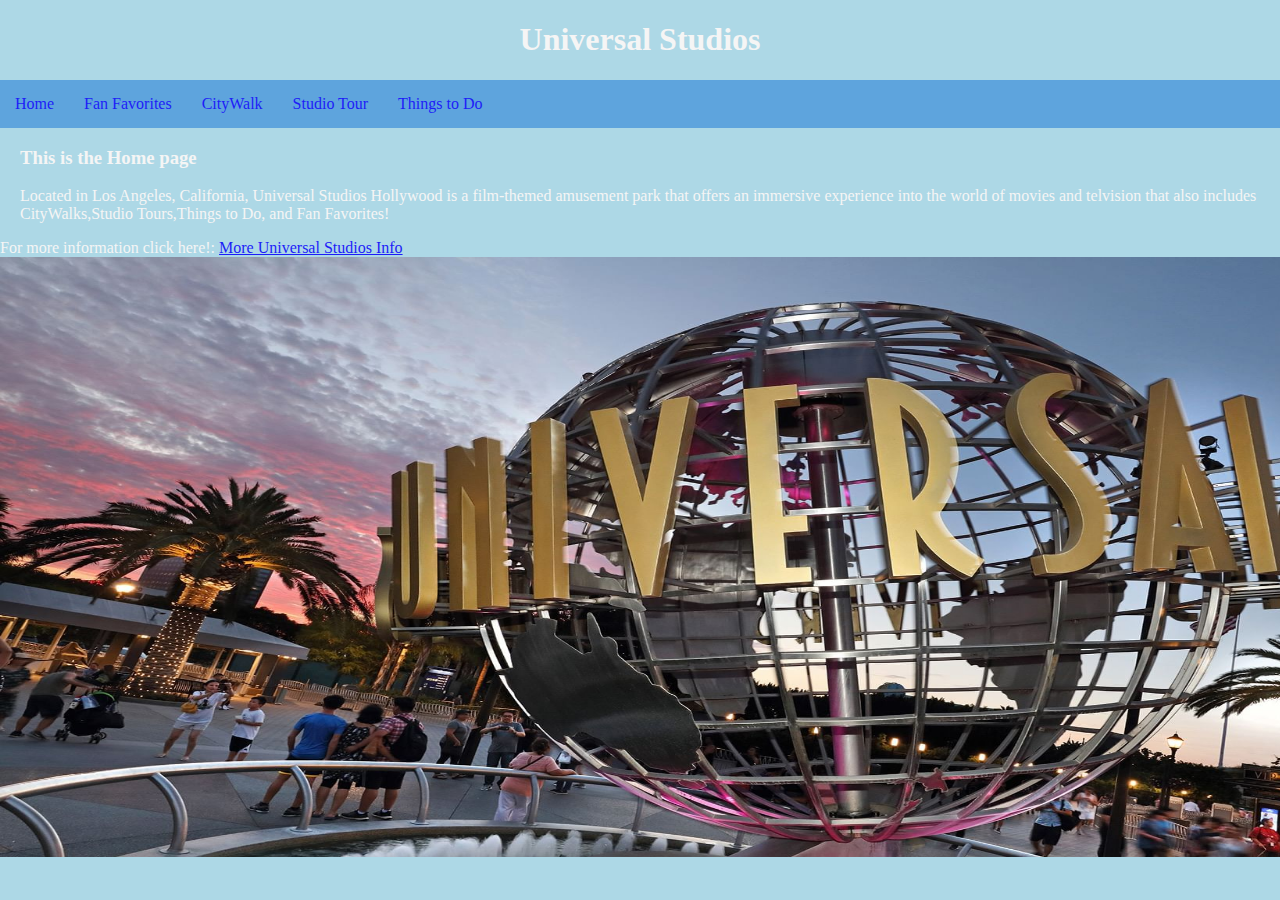
<file: index.html>
<!DOCTYPE html>
<html lang="en">
<head>
    <meta charset="UTF-8">
    <meta name="viewport" content="width=device-width, initial-scale=1.0">
    <link rel="stylesheet" href="style.css">
    <title>Universal Studios</title>
</head>
<body>
    <h1>Universal Studios</h1>

    <nav class="navbar">
  
    <ul>
        <li><a href="index.html">Home</a></li>
        <li><a href="fanfav.html">Fan Favorites</a></li>
        <li><a href="citywalk.html">CityWalk</a></li>
        <li><a href="studiotour.html">Studio Tour</a></li>
        <li><a href="thingstodo.html">Things to Do</a></li>  
      </ul>
    </nav>

    <main>
        <h3>This is the Home page</h3>
        <p>Located in Los Angeles, California, Universal Studios Hollywood is a film-themed amusement park that offers an immersive experience into the world of movies and telvision that also includes CityWalks,Studio Tours,Things to Do, and Fan Favorites! </p>
    </main>

    For more information click here!: <a href="https://www.universalstudioshollywood.com/web/en/us" target="_blank">More Universal Studios Info</a><br>

    <img src="universal-studio.jpg" alt="universal studios" width="1500" height="600">




      </body>
      </html>
</file>
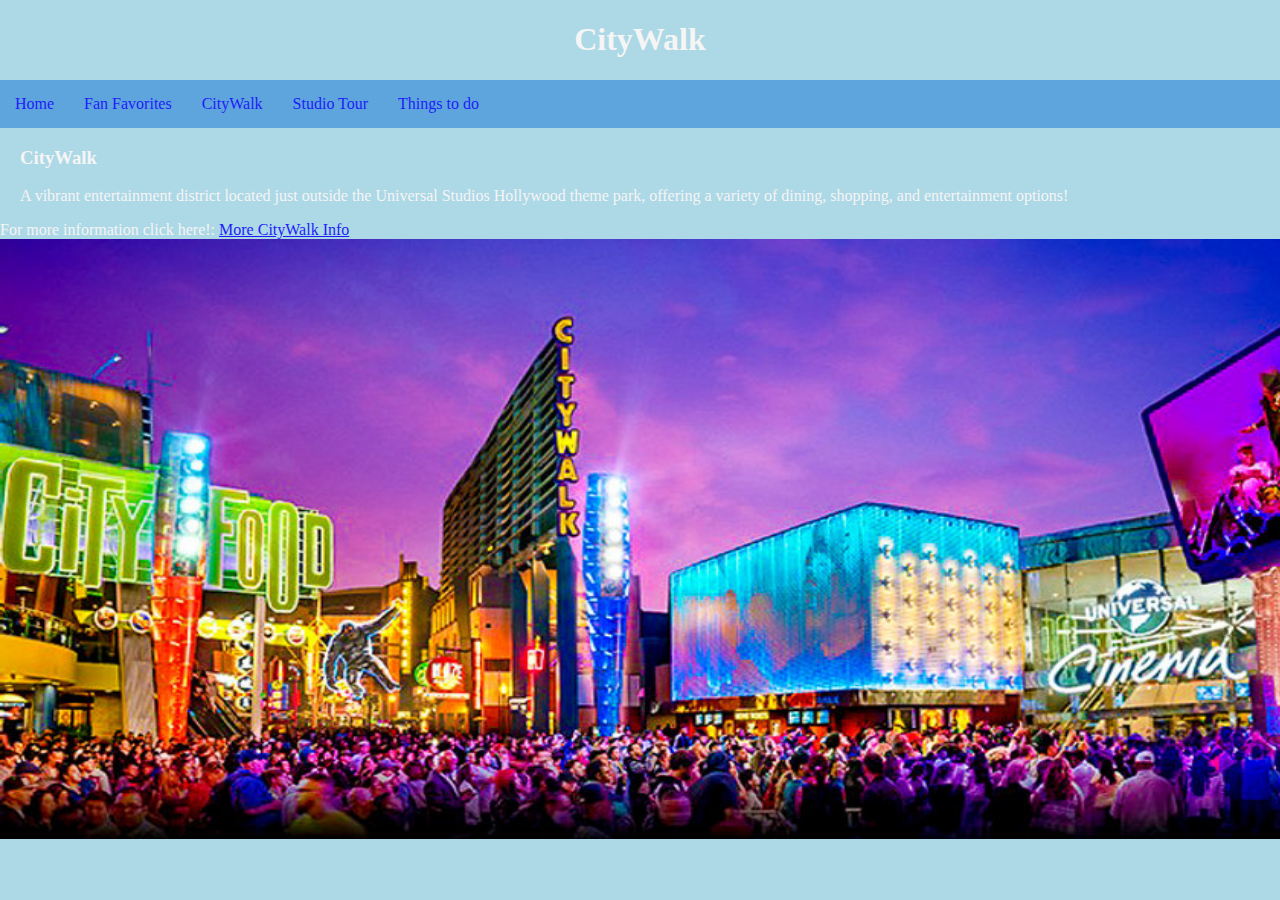
<file: citywalk.html>
<!DOCTYPE html>
<html lang="en">
<head>
    <meta charset="UTF-8">
    <meta name="viewport" content="width=device-width, initial-scale=1.0">
    <link rel="stylesheet" href="style.css">
    <title>Fan Favorites</title>
</head>
<body>
    <h1>CityWalk</h1>

    <nav class="navbar">

    <ul>
        <li><a href="index.html">Home</a></li>
        <li><a href="fanfav.html">Fan Favorites</a></li>
        <li><a href="citywalk.html">CityWalk</a></li>
        <li><a href="studiotour.html">Studio Tour</a></li>
        <li><a href="thingstodo.html">Things to do</a></li>
      </ul>
    </nav>

    <main>
        <h3>CityWalk</h3>
        <p>A vibrant entertainment district located just outside the Universal Studios Hollywood theme park, offering a variety of dining, shopping, and entertainment options!</p>
    </main>

    For more information click here!: <a href="https://www.universalstudioshollywood.com/web/en/us/things-to-do/lands/citywalk" target="_blank">More CityWalk Info</a><br>

    <img src="citywalk.jpg" alt="citywalk" width="1500" height="600">


     </body>
     </html>
</file>
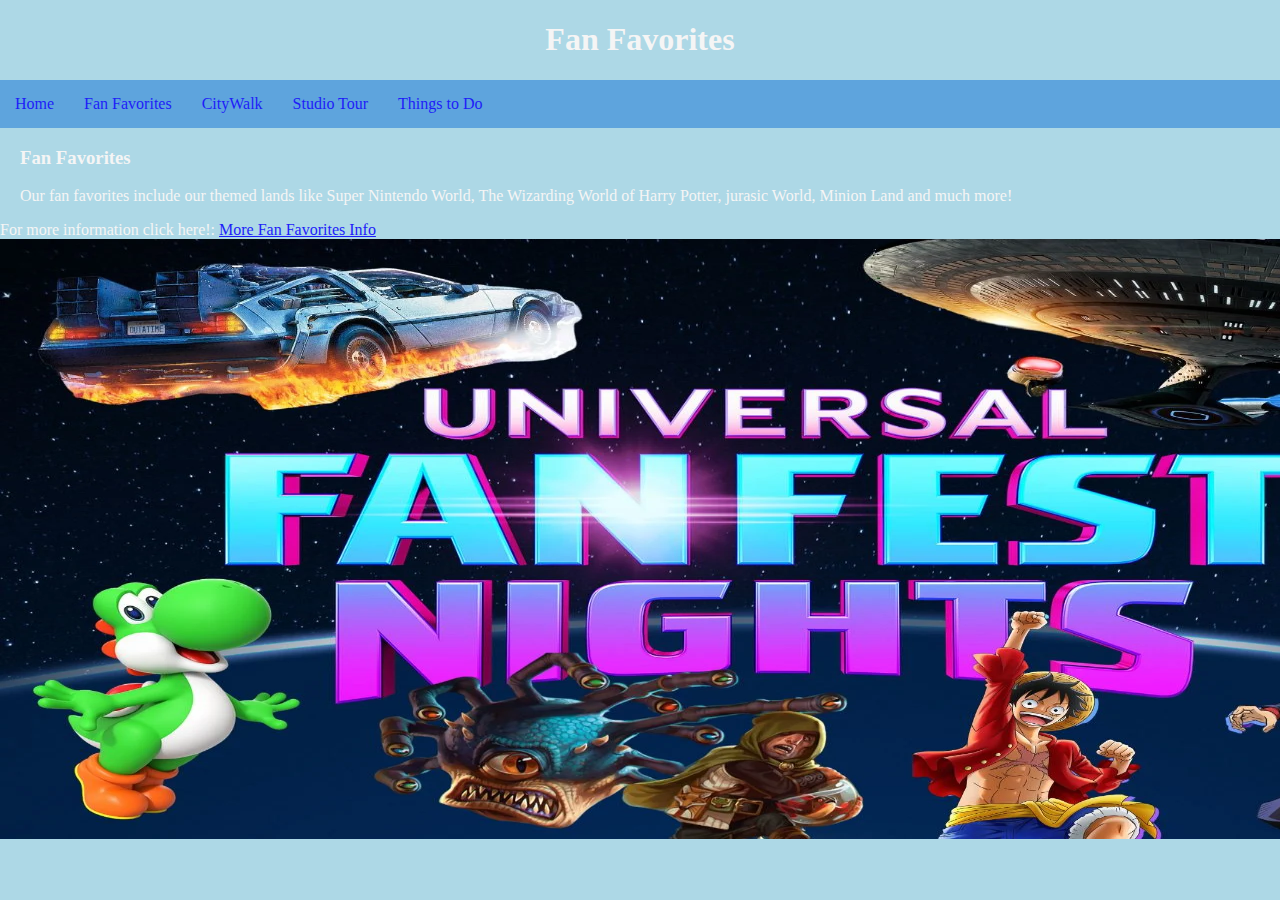
<file: fanfav.html>
<!DOCTYPE html>
<html lang="en">
<head>
    <meta charset="UTF-8">
    <meta name="viewport" content="width=device-width, initial-scale=1.0">
    <link rel="stylesheet" href="style.css">
    <title>Fan Favorites</title>
</head>
<body>
    <h1>Fan Favorites</h1>

    <nav class="navbar">

    <ul>
        <li><a href="index.html">Home</a></li>
        <li><a href="fanfav.html">Fan Favorites</a></li>
        <li><a href="citywalk.html">CityWalk</a></li>
        <li><a href="studiotour.html">Studio Tour</a></li>
        <li><a href="thingstodo.html">Things to Do</a><li>
      </ul>
    </nav>

    <main>
        <h3>Fan Favorites</h3>
        <p>Our fan favorites include our themed lands like Super Nintendo World, The Wizarding World of Harry Potter, jurasic World, Minion Land and much more!</p>
    </main>

    For more information click here!: <a href="https://www.universalstudioshollywood.com/web/en/us/things-to-do/lands" target="_blank">More Fan Favorites Info</a><br>

    
    
    <img src="fan-favs.jpg.webp" alt="fan favorites" width="1500" height="600">

      </body>
      </html>
</file>
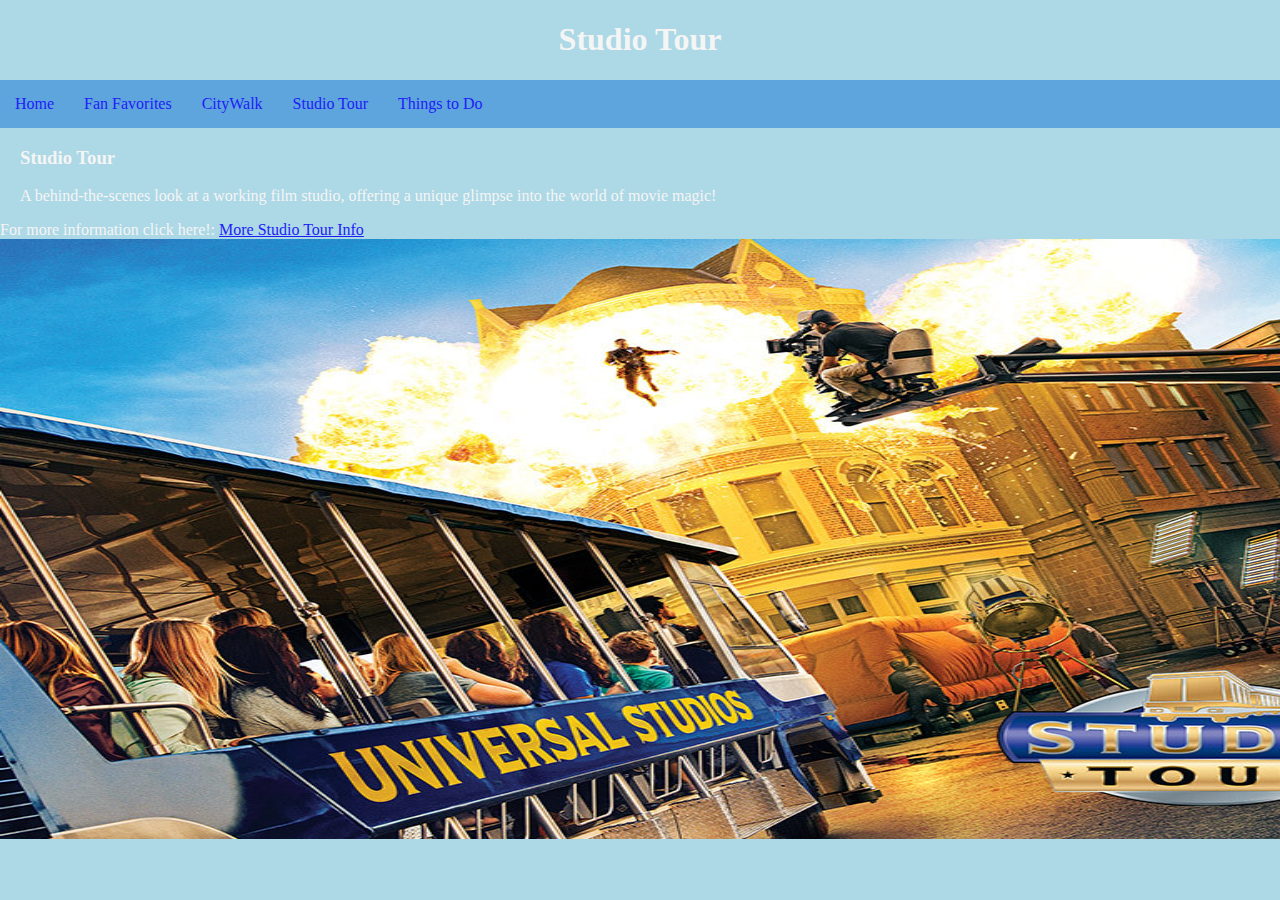
<file: studiotour.html>
<!DOCTYPE html>
<html lang="en">
<head>
    <meta charset="UTF-8">
    <meta name="viewport" content="width=device-width, initial-scale=1.0">
    <link rel="stylesheet" href="style.css">
    <title>Studio Tour</title>
</head>
<body>
    <h1>Studio Tour</h1>

    <nav class="navbar">

    <ul>
        <li><a href="index.html">Home</a></li>
        <li><a href="fanfav.html">Fan Favorites</a></li>
        <li><a href="citywalk.html">CityWalk</a></li>
        <li><a href="studiotour.html">Studio Tour</a></li>
        <li><a href="thingstodo.html">Things to Do</a></li>
      </ul>
    </nav>

    <main>
        <h3>Studio Tour</h3>
        <p>A behind-the-scenes look at a working film studio, offering a unique glimpse into the world of movie magic!</p>
    </main>
    
    For more information click here!: <a href="https://www.universalstudioshollywood.com/web/en/us/things-to-do/rides-and-attractions/the-world-famous-studio-tour" target="_blank">More Studio Tour Info</a><br>
    

    <img src="studio-tour.jpg" alt="studio tour" width="1500" height="600">

      </body>
      </html>
</file>
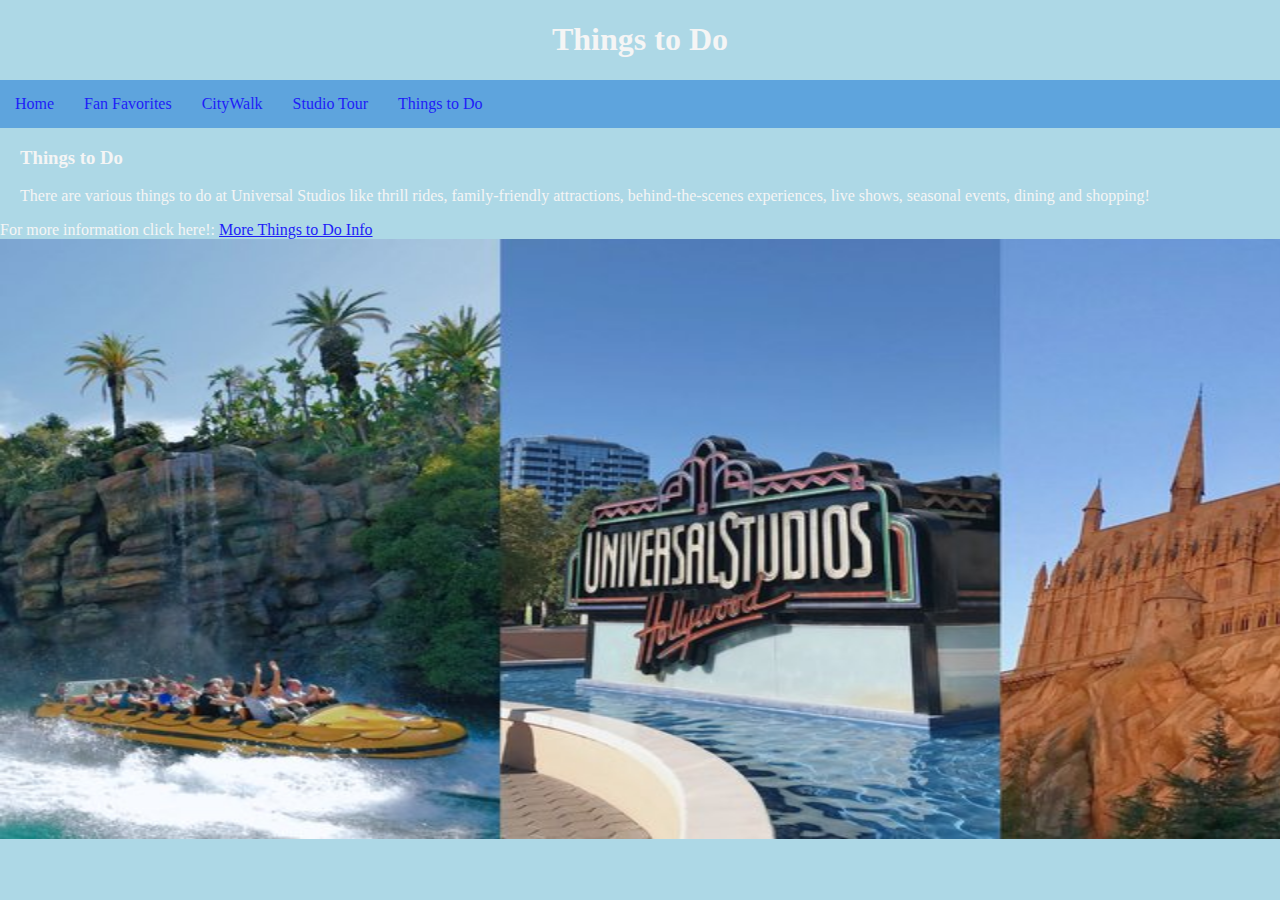
<file: thingstodo.html>
<!DOCTYPE html>
<html lang="en">
<head>
    <meta charset="UTF-8">
    <meta name="viewport" content="width=device-width, initial-scale=1.0">
    <link rel="stylesheet" href="style.css">
    <title>Things to Do</title>
</head>
<body>
    <h1>Things to Do</h1>

    <nav class="navbar">

    <ul>
        <li><a href="index.html">Home</a></li>
        <li><a href="fanfav.html">Fan Favorites</a></li>
        <li><a href="citywalk.html">CityWalk</a></li>
        <li><a href="studiotour.html">Studio Tour</a></li>
        <li><a href="thingstodo.html">Things to Do</a></li>
      </ul>
    </nav>

    <main>
        <h3>Things to Do</h3>
        <p>There are various things to do at Universal Studios like thrill rides, family-friendly attractions, behind-the-scenes experiences, live shows, seasonal events, dining and shopping!</p>   
    </main>
    
    For more information click here!: <a href="https://www.universalstudioshollywood.com/web/en/us/search-results/filtered?filters=ush.place_types;ride" target="_blank">More Things to Do Info</a><br>   
     

    <img src="things-to-do.jpg" alt="things to do" width="1500" height="600">

    </body>
    </html>
</file>
<file: style.css>
body{
    margin: 0px;
}
h1{
    text-align: center;
}
    
      

h1{
     color: whitesmoke;
}


h3{
    color: whitesmoke;
}
        

main{
    margin-left: 20px;
    margin-right: 20px;

    color: whitesmoke;

}




.navbar ul{
    list-style-type: none;
    background-color:  rgb(94, 164, 221);
    padding: 0px;
    margin: 0px;
    overflow: hidden;
    
}
.navbar a{
     color: rgb(27, 27, 151);
     text-decoration: none;
     padding: 15px;
     display: block;
     text-align: center;

}
.navbar a:hover{
    background-color:  rgb(18, 119, 202);
    
}
.navbar li{
     float: left;

}


body {
    background-color: lightblue;
    color: whitesmoke;
}

a:link {
    color: rgb(29, 29, 248);

}
</file>
